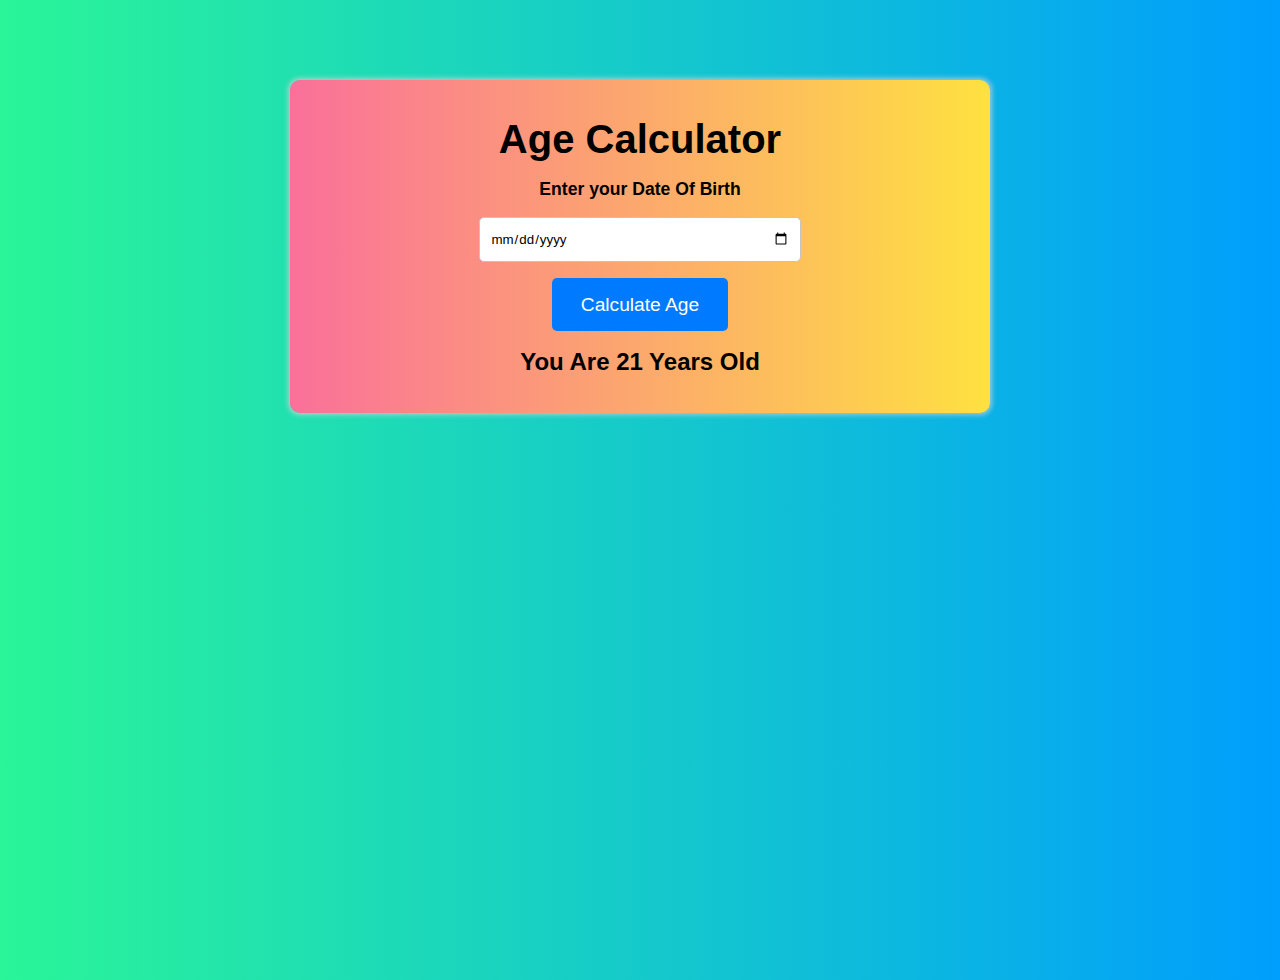
<file: AgeCalculator/index.html>
<!DOCTYPE html>
<html lang="en">
<head>
    <meta charset="UTF-8">
    <meta name="viewport" content="width=device-width, initial-scale=1.0">
    <title>Age Calculator</title>
    <link rel="stylesheet" href="style.css">
</head>
<body>
     <div class="container">
        <h1 class="heading">Age Calculator</h1>
        <p class="sub">Enter your Date Of Birth</p>
        <input type="date" id="myDate" >
        <button id="btn" class="calculate">Calculate Age</button>
        <h2 id="para">You Are 21 Years Old</h2>
     </div>
    <script src="./script.js"></script>
</body>
</html>
</file>
<file: AgeCalculator/style.css>
*{
    margin: 0;
    padding: 0;
    box-sizing: border-box;
    font-family: sans-serif;
}

body{
    width: 100%;
    min-height: 100vh;
    background-image:  linear-gradient(to right,rgb(42, 245, 152) 0%, rgb(0, 158, 253) 100%);
    background-repeat: no-repeat;

}

.container{
    background-image: linear-gradient(to right, rgb(250, 112, 154) 0%, rgb(254, 225, 64) 100%);
    max-width: 700px;
    margin: 3rem;
    font-size: 1rem;
    /* line-height: 2; */
    height: 37vh;

    /* background-color: yellow; */
    margin: auto;
    display: flex;
    flex-direction: column;
    justify-content: space-around;
    align-items:center;
    margin-top: 5em;
    padding: 1.8em;
    border-radius: 10px;
    box-shadow: 0 0 5px 2px rgb(217, 212, 212,0.7);
}


input{
    width: 50%;
    height: 5vh;
    padding: 10px;
    border-radius: 5px;
    outline: none;
    border: 1px solid rgb(198, 195, 195);
}

.sub{
    font-size: 1.1rem;
    font-weight:600;
}

button{
    padding: 0.8em 1.5em;
    background-color: #007BFF;
    font-size: 1.2rem;
    color: white;
    border: none;
    border-radius: 5px;
}

button:hover{
    background-color: rgb(0, 123, 255,0.7);
}

.para{
    font-size: 2rem;
}

.heading{
    font-size: 2.5em;
}
</file>
